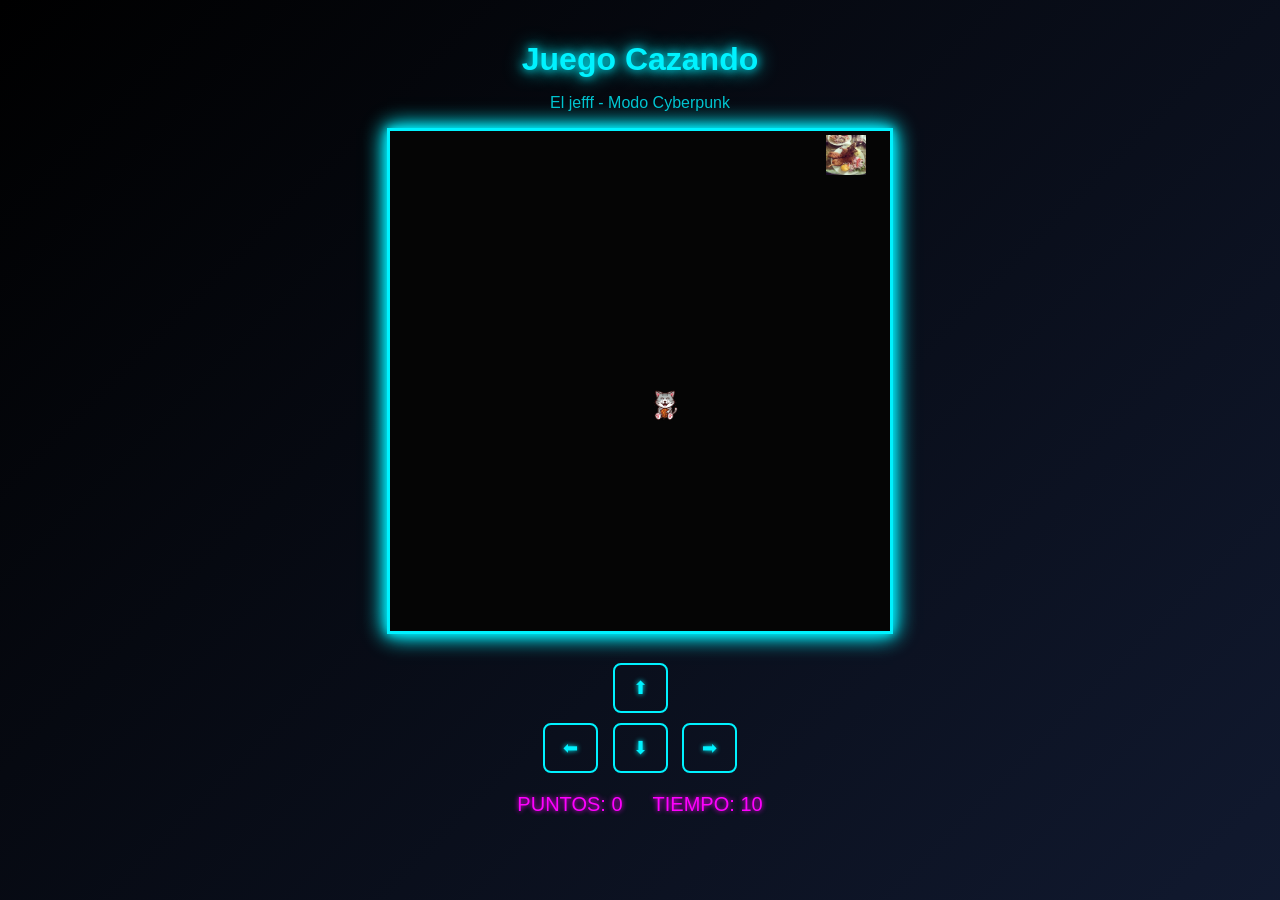
<file: index.html>
<!DOCTYPE html>
<html lang="es">
<head>
  <meta charset="UTF-8">
  <link rel="stylesheet" href="cazando.css" />
  <title>Juego Cazando - Edición Neón</title>
</head>
<body onclick="iniciarJuego();">

  <h1>Juego Cazando</h1>
  <p style="color: #00f2ff; opacity: 0.8;">El jefff - Modo Cyberpunk</p>
  
  <canvas id="areaJuego" width="500" height="500"></canvas>

  <div class="controles">
    <button onclick="moverArriba()">⬆</button>
    <br>
    <button onclick="moverIzquierda()">⬅</button>
    <button onclick="moverAbajo()">⬇</button>
    <button onclick="moverDerecha()">➡</button>
  </div>

  <div class="panel">
    <span>PUNTOS: <span id="puntos">0</span></span>
    <span>TIEMPO: <span id="tiempo">10</span></span>
  </div>

  <p id="mensaje"></p>

  <script src="cazando.js"></script>

</body>
</html>
</file>
<file: cazando.css>
body {
  text-align: center;
  font-family: 'Segoe UI', Tahoma, Geneva, Verdana, sans-serif;
  /* Fondo oscuro con gradiente animado */
  background: linear-gradient(-45deg, #0a0a12, #1a1a2e, #16213e, #000000);
  background-size: 400% 400%;
  animation: movimientoFondo 15s ease infinite;
  margin: 0;
  padding: 20px;
  color: #ffffff;
}

/* Animación del fondo */
@keyframes movimientoFondo {
  0% { background-position: 0% 50%; }
  50% { background-position: 100% 50%; }
  100% { background-position: 0% 50%; }
}

h1 {
  color: #00f2ff;
  text-shadow: 0 0 10px #00f2ff, 0 0 20px #00f2ff;
  margin-bottom: 5px;
}

.panel {
  margin: 15px 0;
  font-size: 20px;
  display: flex;
  justify-content: center;
  gap: 30px;
  color: #ff00ff;
  text-shadow: 0 0 5px #ff00ff;
}

/* Efecto Neón en el Canvas */
canvas {
  background: #050505;
  border: 3px solid #00f2ff;
  box-shadow: 0 0 20px #00f2ff;
  /* Este filtro hace que el contenido dibujado (gato y comida) también brille */
  filter: drop-shadow(0 0 5px #00f2ff);
}

.controles {
  margin-top: 20px;
}

button {
  margin: 5px;
  padding: 12px 18px;
  font-size: 18px;
  cursor: pointer;
  background: transparent;
  color: #00f2ff;
  border: 2px solid #00f2ff;
  border-radius: 8px;
  transition: all 0.3s;
  text-shadow: 0 0 5px #00f2ff;
}
fjfj

button:hover {
  background: #00f2ff;
  color: #000;
  box-shadow: 0 0 20px #00f2ff;
}

#mensaje {
  font-size: 24px;
  font-weight: bold;
  color: #ff0055;
  text-shadow: 0 0 10px #ff0055;
  margin-top: 15px;
}
</file>
